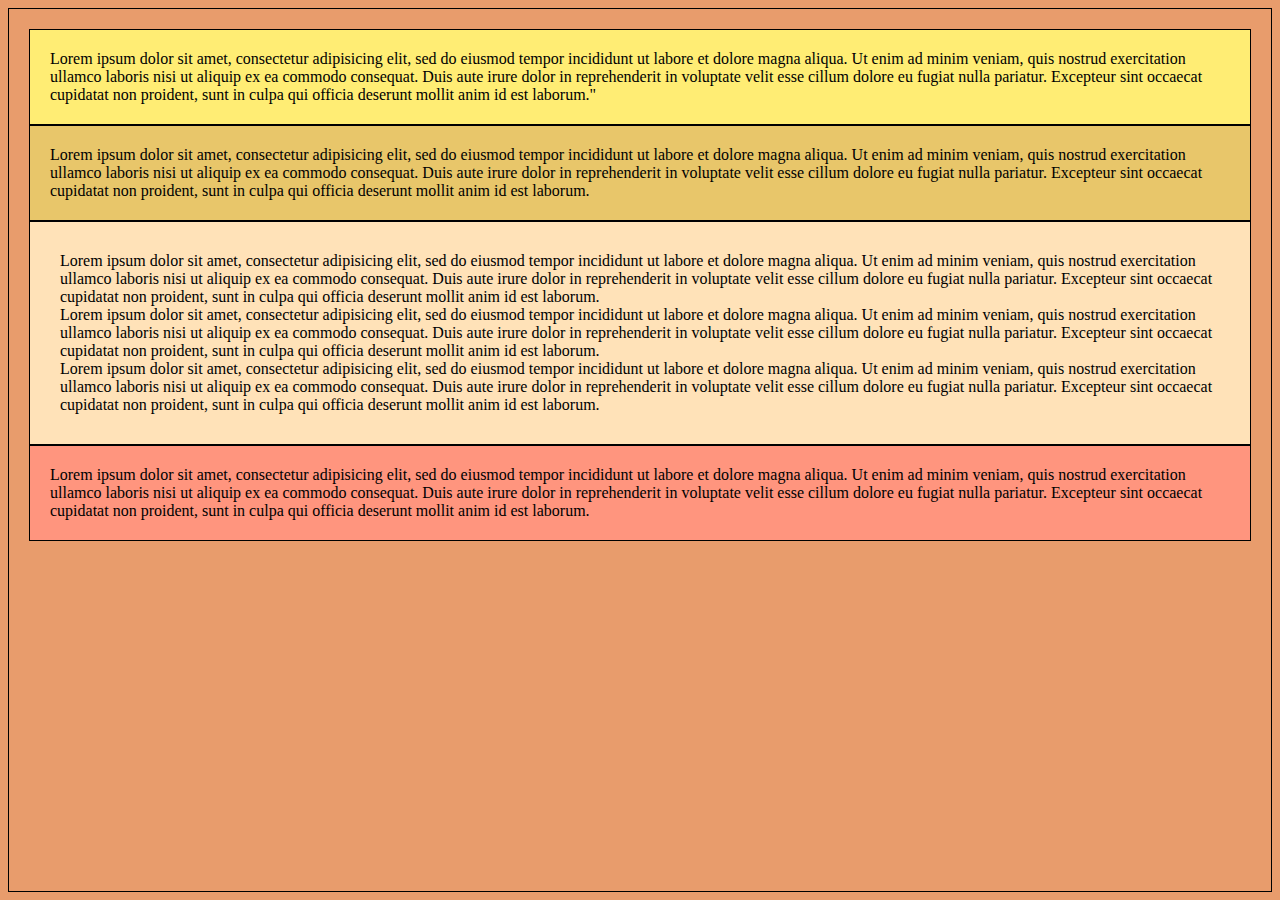
<file: unit_5/unit_5.html>
<body>

    <div class="wrapper">
        <link  rel="stylesheet" type="text/css" href="unit_5.css"/>
    
    <header>
        Lorem ipsum dolor sit amet, consectetur adipisicing elit, sed do eiusmod
        tempor incididunt ut labore et dolore magna aliqua. Ut enim ad minim veniam,
        quis nostrud exercitation ullamco laboris nisi ut aliquip ex ea commodo
        consequat. Duis aute irure dolor in reprehenderit in voluptate velit esse
        cillum dolore eu fugiat nulla pariatur. Excepteur sint occaecat cupidatat non
        proident, sunt in culpa qui officia deserunt mollit anim id est laborum."
    </header>
    
    <nav>
        Lorem ipsum dolor sit amet, consectetur adipisicing elit, sed do eiusmod
        tempor incididunt ut labore et dolore magna aliqua. Ut enim ad minim veniam,
        quis nostrud exercitation ullamco laboris nisi ut aliquip ex ea commodo
        consequat. Duis aute irure dolor in reprehenderit in voluptate velit esse
        cillum dolore eu fugiat nulla pariatur. Excepteur sint occaecat cupidatat non
        proident, sunt in culpa qui officia deserunt mollit anim id est laborum.
    </nav>
    
    <section id>
        Lorem ipsum dolor sit amet, consectetur adipisicing elit, sed do eiusmod
        tempor incididunt ut labore et dolore magna aliqua. Ut enim ad minim veniam,
        quis nostrud exercitation ullamco laboris nisi ut aliquip ex ea commodo
        consequat. Duis aute irure dolor in reprehenderit in voluptate velit esse
        cillum dolore eu fugiat nulla pariatur. Excepteur sint occaecat cupidatat non
        proident, sunt in culpa qui officia deserunt mollit anim id est laborum. 

    <aside class>
        Lorem ipsum dolor sit amet, consectetur adipisicing elit, sed do eiusmod
        tempor incididunt ut labore et dolore magna aliqua. Ut enim ad minim veniam,
        quis nostrud exercitation ullamco laboris nisi ut aliquip ex ea commodo
        consequat. Duis aute irure dolor in reprehenderit in voluptate velit esse
        cillum dolore eu fugiat nulla pariatur. Excepteur sint occaecat cupidatat non
        proident, sunt in culpa qui officia deserunt mollit anim id est laborum.
    </aside>

    <article class>
        Lorem ipsum dolor sit amet, consectetur adipisicing elit, sed do eiusmod
        tempor incididunt ut labore et dolore magna aliqua. Ut enim ad minim veniam,
        quis nostrud exercitation ullamco laboris nisi ut aliquip ex ea commodo
        consequat. Duis aute irure dolor in reprehenderit in voluptate velit esse
        cillum dolore eu fugiat nulla pariatur. Excepteur sint occaecat cupidatat non
        proident, sunt in culpa qui officia deserunt mollit anim id est laborum.
    </article>
    </section>
    
    <footer>
        Lorem ipsum dolor sit amet, consectetur adipisicing elit, sed do eiusmod
        tempor incididunt ut labore et dolore magna aliqua. Ut enim ad minim veniam,
        quis nostrud exercitation ullamco laboris nisi ut aliquip ex ea commodo
        consequat. Duis aute irure dolor in reprehenderit in voluptate velit esse
        cillum dolore eu fugiat nulla pariatur. Excepteur sint occaecat cupidatat non
        proident, sunt in culpa qui officia deserunt mollit anim id est laborum.
        </footer>
        </div>
    </body>
</html>
</file>
<file: unit_5/unit_5.css>
header {
    background-color: #FFED74;

    border: 1px black solid;
    padding: 20px;
}
body {
	background-color: #E89C6C;
	border: 1px black solid;
    padding: 20px;
}
nav {
	background-color: #E8C66A;
	border: 1px black solid;
    padding: 20px;

}
section {
	background-color: #FFE2B8;
	border: 1px black solid;
    padding: 30px;
}
footer {
	background-color: #FF957E;

    border: 1px black solid;
    padding: 20px;
}
</file>
